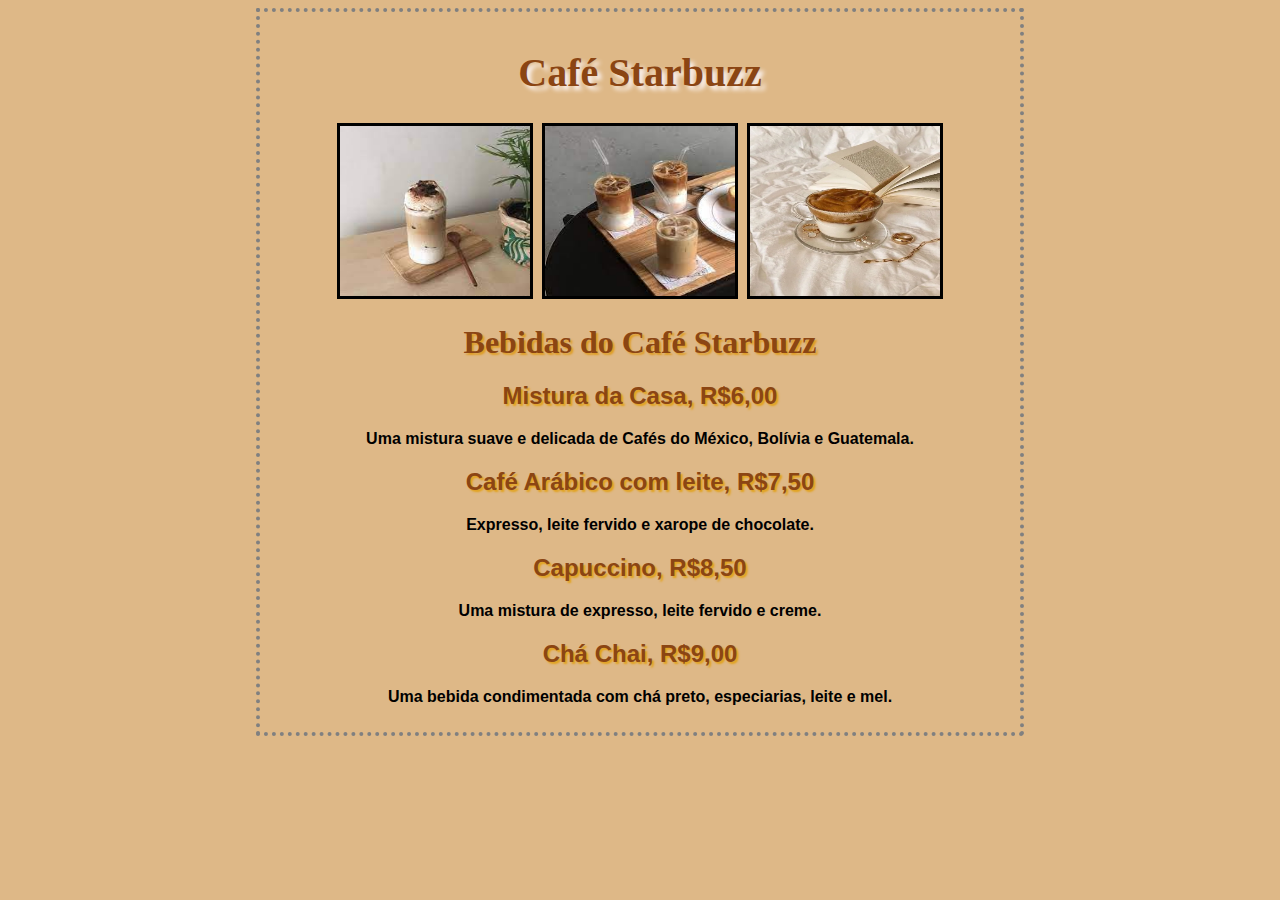
<file: Cafezin/index.html>
<!DOCTYPE html>
<html lang="pt-br">
<head>
    <meta charset="utf-8">
    <title>Café Starbuzz</title>
    <style type="text/css">
        body{background-color: #DEB887; margin-left: 20%; margin-right: 20%; border: 4px dotted gray;
            padding: 10px 10px 10px 10px; font-family: sans-serif; text-align: center;}
        h1.titulo{color: #8B4513; font-family: verdana; text-shadow: 4px 4px 4px #FBF2EF; font-size: 30pt; text-align: center;}
        #img{border: 4px solid black;}
        h1.sub-titulo{color: #8B4513; font-family: verdana; text-shadow: 2px 2px 2px #df9d23; text-align: center;}
        h2.menu{color:#8B4513; text-shadow: 2px 2px 2px rgb(226, 162, 25);}
        p.menu-texto{font-family: "Trebuchet MS", Verdana, sans-serif; font-weight: bold; color: #000000;}
    </style>
       
</head>
<body>
    <h1 class="titulo">Café Starbuzz</h1>

        <div class="img">
            <img src="cafe.jpg" width="190" height="170" border="3">&nbsp
            <img src="cafe3.jpg" width="190" height="170" border="3">&nbsp
            <img src="cafe2.jpg" width="190" height="170" border="3">
        </div>

    <h1 class="sub-titulo">Bebidas do Café Starbuzz</h1>

    <h2 class="menu">Mistura da Casa, R$6,00</h2>
    <p class="menu-texto">Uma mistura suave e delicada de Cafés do México, Bolívia e Guatemala.</p>
    <h2 class="menu">Café Arábico com leite, R$7,50</h2>
    <p class="menu-texto">Expresso, leite fervido e xarope de chocolate.</p>
    <h2 class="menu">Capuccino, R$8,50</h2>
    <p class="menu-texto">Uma mistura de expresso, leite fervido e creme.</p>
    <h2 class="menu">Chá Chai, R$9,00</h2>
    <p class="menu-texto">Uma bebida condimentada com chá preto, especiarias, leite e mel.</p>
   
</body>
</html>
</file>
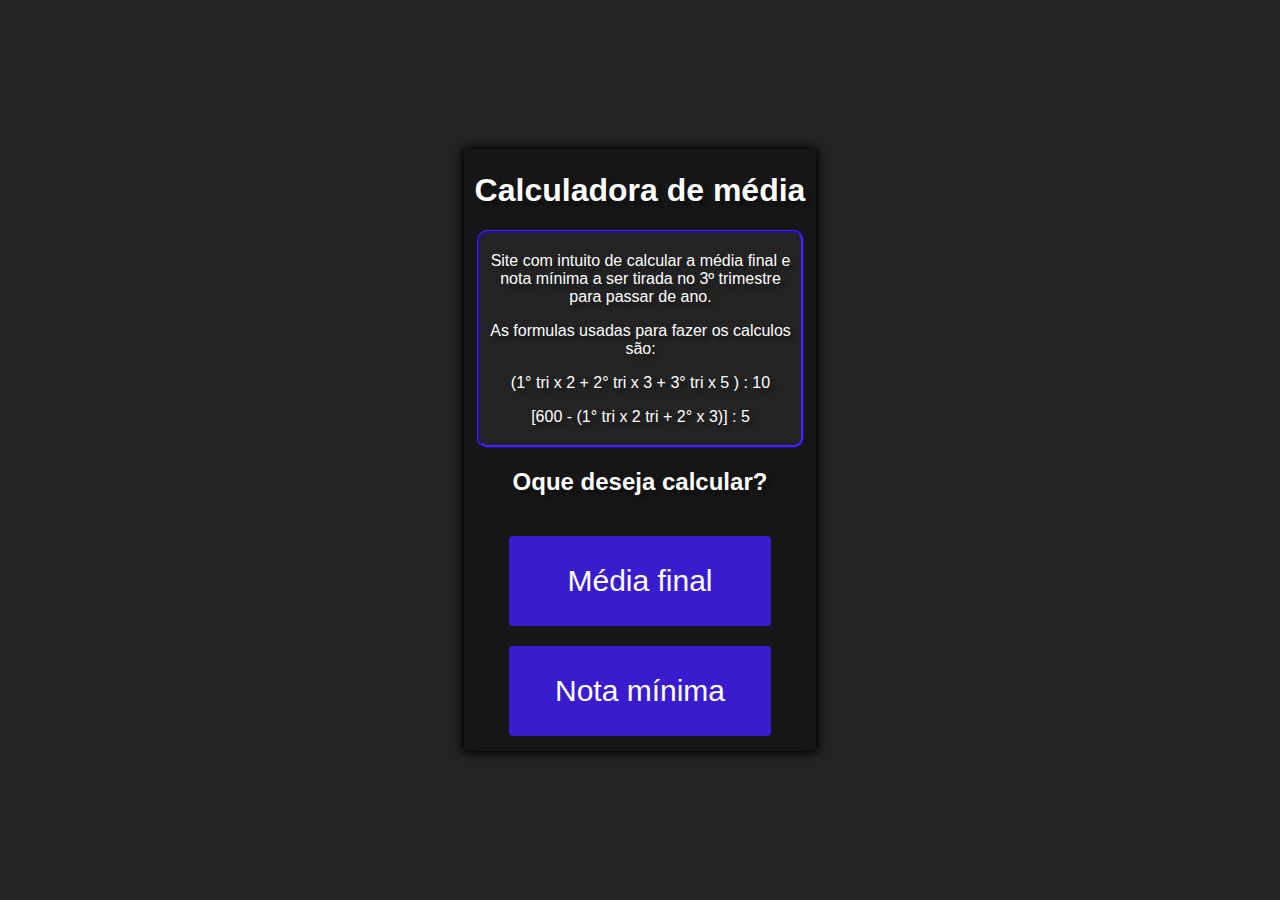
<file: calcmediajs/index.html>
<!DOCTYPE html>
<html lang="pt-br">
<head>
    <meta charset="UTF-8">
    <meta http-equiv="X-UA-Compatible" content="IE=edge">
    <meta name="viewport" content="width=device-width, initial-scale=1.0">
    <link rel="stylesheet" href="style.css">
    <title>Calculadora de média</title>
</head>
<body>
    <div id="caixa">
        <div id="caixa-centro">
            <div id="texto-explicativo">
               
                    <h1>Calculadora de média</h1>
                <div id="info">    
                    <p>Site com intuito de calcular a média final e nota mínima a ser tirada no 3º trimestre para passar de ano.</p>
                    <p>As formulas usadas para fazer os calculos são:</p>
                    <p>(1° tri x 2 + 2° tri x 3 + 3° tri x 5 ) : 10</p>
                    <p>[600 - (1° tri x 2 tri + 2° x 3)] : 5</p>
                </div>
                    <h2>Oque deseja calcular?</h2>    
            </div>
            <div>
                <a href="./index2.html"><input type="button" value="Média final" id="btn"></a>
            </div>  
               <a href="./index3.html"><input type="button" value="Nota mínima" id="btn"></a>
        </div>            
     </div>
</body>
</html>
</file>
<file: calcmediajs/style.css>
#caixa {
    width: 100vw;
    height: 100vh;
    display: flex;
    flex-direction: row;
    justify-content: center;
    align-items: center;
}

body {
    background: rgb(36, 35, 35);
    margin: 0px;
    text-shadow: 4px 4px 4px rgba(0, 0, 0, 0.37);
    font-family: Arial, Helvetica, sans-serif;
    color: white;
}

#caixa-centro {
    border-radius:4px ;
    height: 600px;
    width: 350px;
    border: 1px;
    border-style: solid;
    border-color: rgba(20, 20, 20, 0);
    text-align: center;
    background-color: rgba(20, 20, 20, 0.856);
    -webkit-box-shadow: 0px 0px 8px 2px #000000;
    -moz-box-shadow: 0px 0px 8px 2px #000000;
    box-shadow: 0px 0px 8px 2px #000000;
}

h1 {
    margin-top: 22px;
}


#btn {
    background-color: #3a1ccf;
    border-radius: 4px;
    border-color: #b03df200;
    color: white;
    margin-top: 20px;
    width: 20vw;
    height: 10vh;
    width: 75%;
    font-size: 30px;
}

#btn:hover {
    background-color: #3a1ccf;
   
    transition: 150ms;
}

#info {
    background-color: rgb(36, 35, 35);;
    border-style: ridge;
    border-radius: 10px;
    border-color: #3a1ccf;
    width: 90%;
    margin-left: 12px;
    margin-right: 14px;
    padding: 3px;
   
}
</file>
